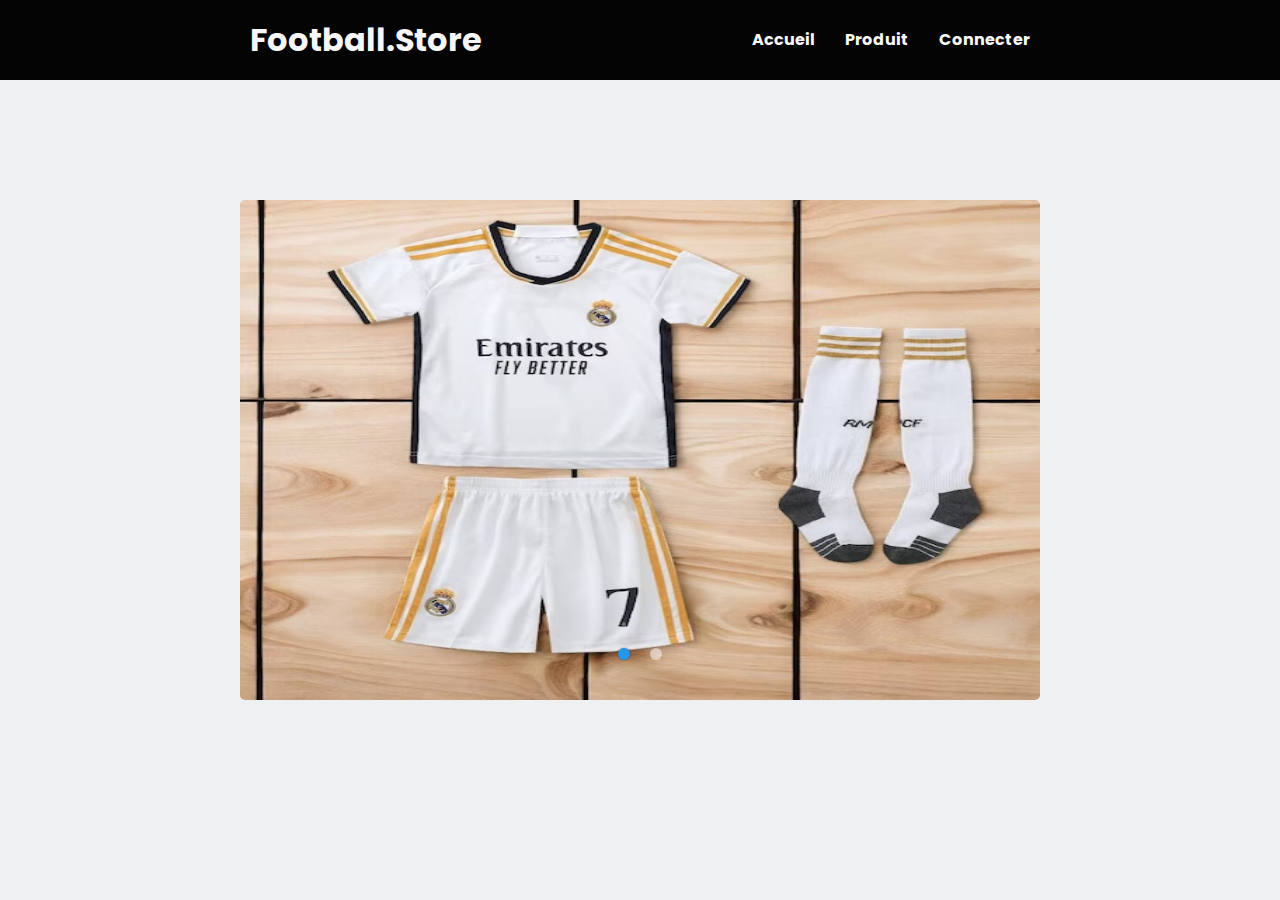
<file: index.html>
<!DOCTYPE html>
<html lang="en">
<head>
    <meta charset="UTF-8">
    <meta http-equiv="X-UA-Compatible" content="IE=edge">
    <meta name="viewport" content="width=device-width, initial-scale=1.0">
    <link rel="stylesheet" href="style.css">
    <link rel="preconnect" href="https://fonts.google.com">
    <link rel="preconnect" href="https://fonts.googleapis.com">
    <link rel="preconnect" href="https://fonts.gstatic.com" crossorigin>
    <link href="https://fonts.googleapis.com/css2?family=Kaisei+Tokumin:wght@400;500;700&family=Poppins:ital,wght@0,100;0,200;0,400;1,100;1,400&family=Roboto:ital,wght@0,300;0,400;0,500;0,700;1,500&display=swap" rel="stylesheet">
    <link href='https://unpkg.com/boxicons@2.1.4/css/boxicons.min.css' rel='stylesheet'>
    <title>hhh</title>
</head>
<body class="mainBody">
    <header>
        <a href="index.html" class="logo"><span>Football.Store</span></a>
        
        <ul class="navbar">
          <li><a href="index.html">Accueil</a></li>
          <li><a href="produit.html">Produit</a></li>
          <li><a href="connecter.html">Connecter</a></li>

            <div class="cart">
                <h2 class="cart-title">Your Cart</h2>
                <div class="cart-content">
                    <div class="cart-box">
                        <img src="./images/s-l1200.png" alt="Real Madrid T-shirt" class="cart-img">
                                                
                        <div class="detail-box">
                        
                            <div class="cart-product-title">Shirt</div>
                            <div class="cart-price">$399  </div>
                            <input type="number" value="1" class="cart-quantity">
                        </div>
                        <i class='bx bxs-trash-alt cart-remove'></i>
                         </div>
                </div>
                    <div class="total">
                        <div class="total-title">Total</div>
                        <div class="total-price">0</div>
                    </div>
                    <button type="button" class="btn-buy">Buy Now</button>
                    <i class='bx bx-x' id="close-cart"></i>
                    
            </div>
        </ul>
    </header>
    
    
    <div class="img-slider">
        <div class="slide active">
          <img  src="./images/il_570xN.6172661391_a1g3.avif"  height="500" width="300">
          
        </div>
        <div class="slide">
          <img src="./images/111831843.webp" 
          alt="T-shirt Barcalona" width="300" height="500">
          
        </div>
        
        
        <div class="navigation">
          <div class="btn active"></div>
          <div class="btn"></div>
          
        </div>
      </div>
  
      <script type="text/javascript">
      var slides = document.querySelectorAll('.slide');
      var btns = document.querySelectorAll('.btn');
      let currentSlide = 1;
  
      // Javascript for image slider manual navigation
      var manualNav = function(manual){
        slides.forEach((slide) => {
          slide.classList.remove('active');
  
          btns.forEach((btn) => {
            btn.classList.remove('active');
          });
        });
  
        slides[manual].classList.add('active');
        btns[manual].classList.add('active');
      }
  
      btns.forEach((btn, i) => {
        btn.addEventListener("click", () => {
          manualNav(i);
          currentSlide = i;
        });
      });
  
      // Javascript for image slider autoplay navigation
      var repeat = function(activeClass){
        let active = document.getElementsByClassName('active');
        let i = 1;
  
        var repeater = () => {
          setTimeout(function(){
            [...active].forEach((activeSlide) => {
              activeSlide.classList.remove('active');
            });
  
          slides[i].classList.add('active');
          btns[i].classList.add('active');
          i++;
  
          if(slides.length == i){
            i = 0;
          }
          if(i >= slides.length){
            return;
          }
          repeater();
        }, 10000);
        }
        repeater();
      }
      repeat();
      </script>
    <script src="main.js"></script>
   
        
</body>
</html>
</file>
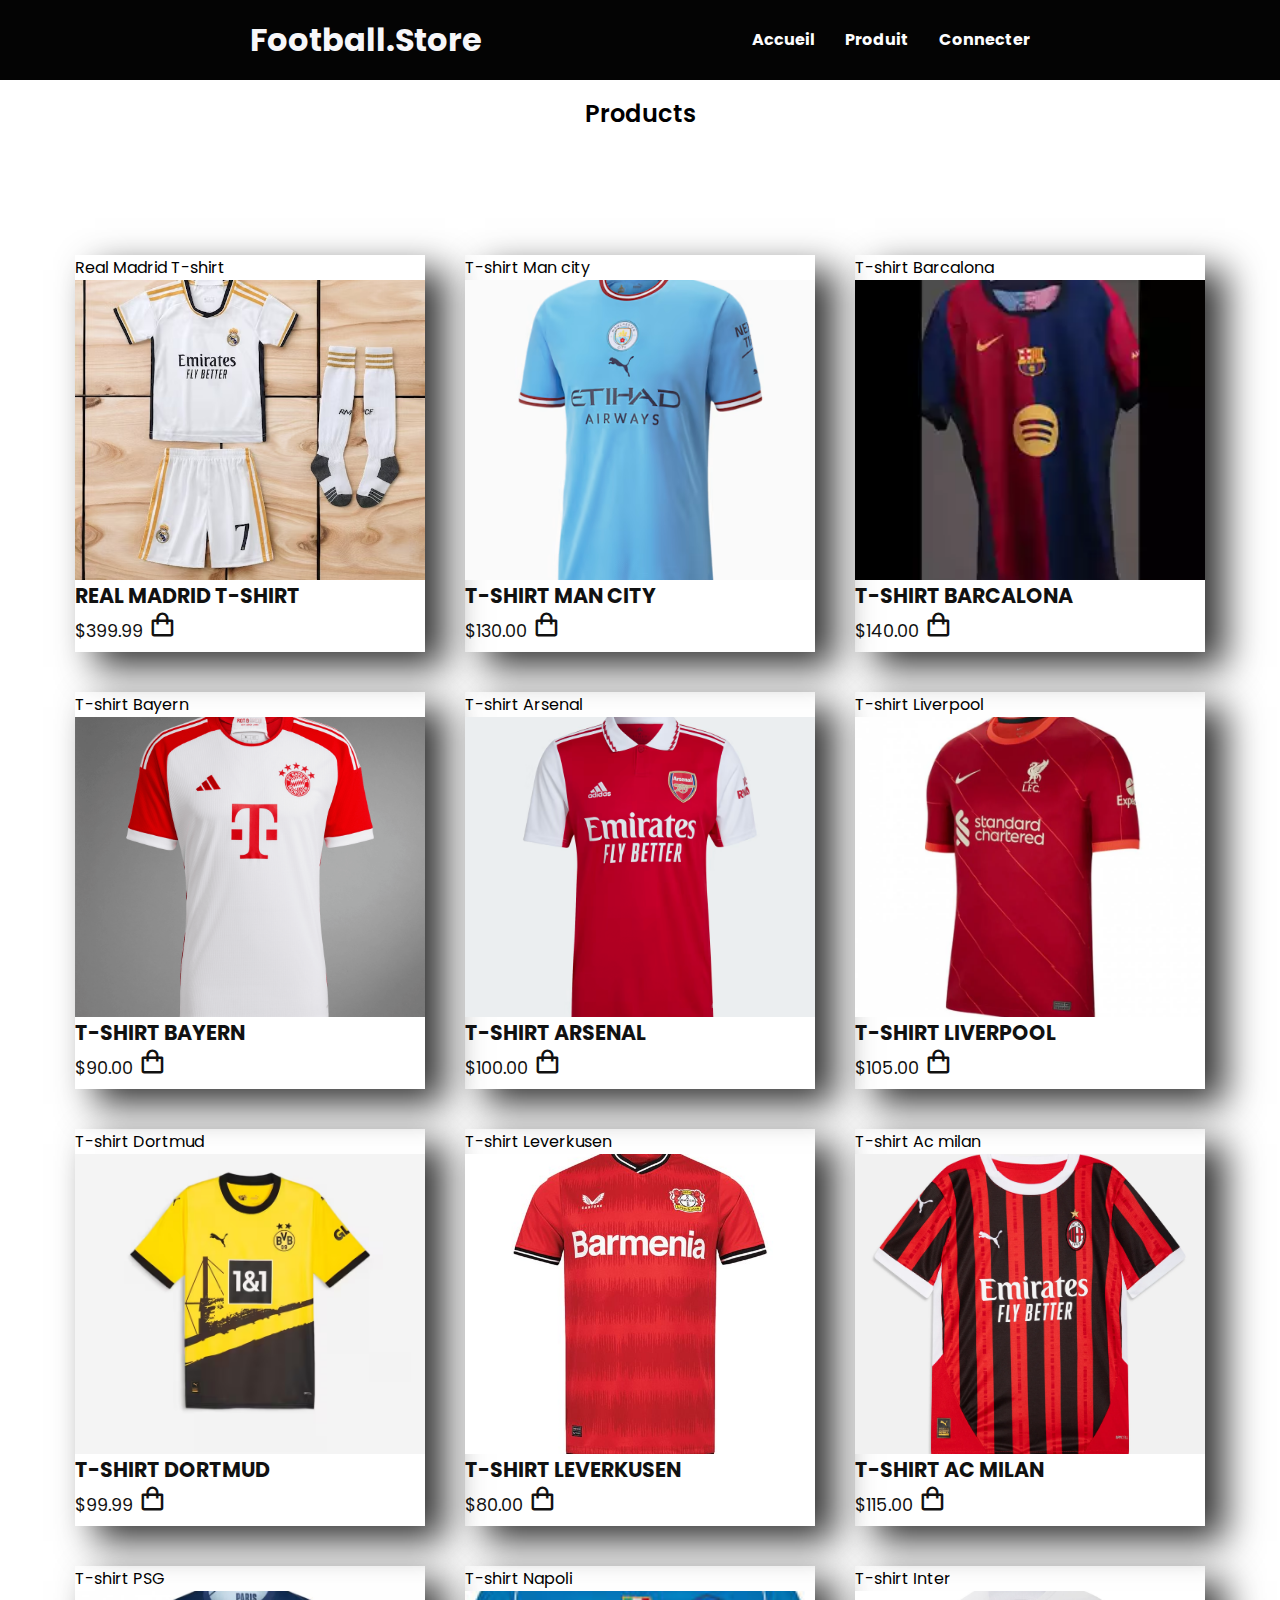
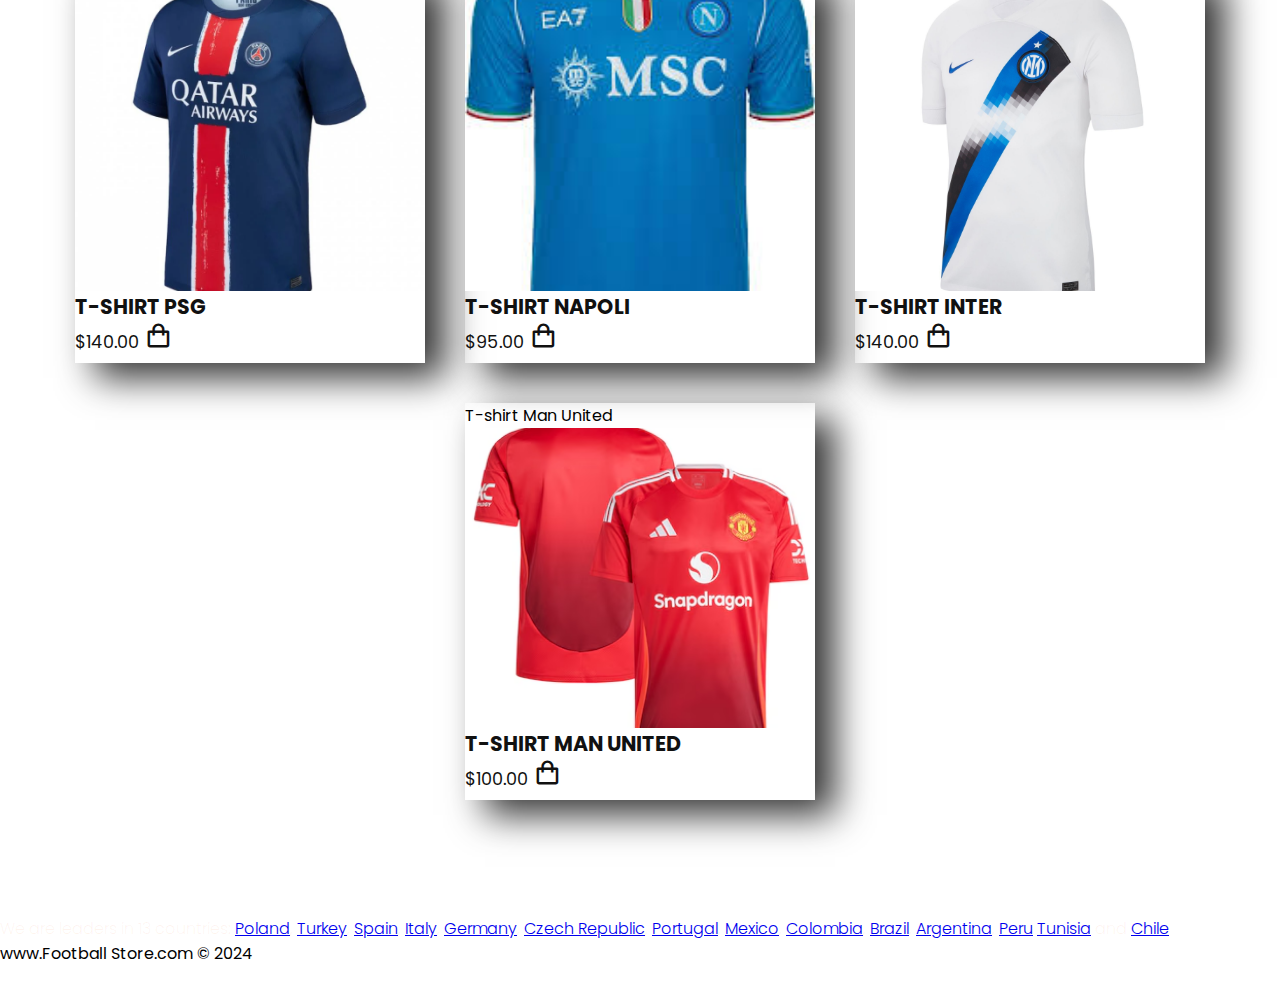
<file: produit.html>
<!DOCTYPE html>
<html lang="en">
<head>
    <meta charset="UTF-8">
    <meta http-equiv="X-UA-Compatible" content="IE=edge">
    <meta name="viewport" content="width=device-width, initial-scale=1.0">
    <link rel="stylesheet" href="style.css">
    <link rel="preconnect" href="https://fonts.google.com">
    <link rel="preconnect" href="https://fonts.googleapis.com">
    <link rel="preconnect" href="https://fonts.gstatic.com" crossorigin>
    <link href="https://fonts.googleapis.com/css2?family=Kaisei+Tokumin:wght@400;500;700&family=Poppins:ital,wght@0,100;0,200;0,400;1,100;1,400&family=Roboto:ital,wght@0,300;0,400;0,500;0,700;1,500&display=swap" rel="stylesheet">
    <link href='https://unpkg.com/boxicons@2.1.4/css/boxicons.min.css' rel='stylesheet'>
    <title>casa sport</title>
</head>
<body>
    <header>
        <a href="index.html" class="logo"><span>Football.Store</span></a>
        
        <ul class="navbar">
        
            <li><a href="index.html">Accueil</a></li>
            <li><a href="produit.html">Produit</a></li>
            <li><a href="connecter.html">Connecter</a></li>
        </ul>
    </header>
    <section class="produit content" id="produit.html">
        <h2 class="section-title">Products</h2>
        <section class="contenu1">
            <div class="box">Real Madrid T-shirt
                <div class="imbox">
                    <img src="./images/il_570xN.6172661391_a1g3.avif" alt="" class="product-img">
                </div>
                <div class="text">
                    <h3 class="product-title">Real Madrid T-shirt</h3>
                    <span class="product-price">$399.99</span>
                    <i class='bx bx-shopping-bag add-cart' id="carte-icon"></i>
                </div>
            </div>
                
            <div class="box">T-shirt Man city
                <div class="imbox">
                    <img src="./images/png.avif" alt="" class="product-img">
                </div>
                <div class="text">
                    <h3 class="product-title">T-shirt Man city</h3>
                    <span class="product-price">$130.00</span>
                    <i class='bx bx-shopping-bag add-cart' id="carte-icon"></i>
                </div>
            </div>
            <div class="box">T-shirt Barcalona
                <div class="imbox">
                    <img src="./images/111831843.webp" alt="" class="product-img">
                </div>
                <div class="text">
                    <h3 class="product-title">T-shirt Barcalona</h3>
                    <span class="product-price">$140.00</span>
                    <i class='bx bx-shopping-bag add-cart' id="carte-icon"></i>
                </div>
            </div>
            <div class="box">T-shirt Bayern
                <div class="imbox">
                    <img src="./images/s-l1200.png" alt="" class="product-img">
                </div>
                <div class="text">
                    <h3 class="product-title">T-shirt Bayern</h3>
                    <span class="product-price">$90.00</span>
                    <i class='bx bx-shopping-bag add-cart' id="carte-icon"></i>
                </div>
            </div> 
            <div class="box">T-shirt Arsenal
                <div class="imbox">
                    <img src="./images/H35903_01_laydown.avif" alt="" class="product-img">
                </div>
                <div class="text">
                    <h3 class="product-title">T-shirt Arsenal</h3>
                    <span class="product-price">$100.00</span>
                    <i class='bx bx-shopping-bag add-cart' id="carte-icon"></i>
                </div>
            </div>
            <div class="box">T-shirt Liverpool
                <div class="imbox">
                    <img src="./images/liverpool-home-2021-2022.webp" alt="" class="product-img">
                </div>
                <div class="text">
                    <h3 class="product-title">T-shirt Liverpool</h3>
                    <span class="product-price">$105.00</span>
                    <i class='bx bx-shopping-bag add-cart' id="carte-icon"></i>
                </div>
            </div>
            <div class="box">T-shirt Dortmud 
                <div class="imbox">
                    <img src="./images/png..avif" alt="" class="product-img">
                </div>
                <div class="text">
                    <h3 class="product-title">T-shirt Dortmud </h3>
                    <span class="product-price">$99.99</span>
                    <i class='bx bx-shopping-bag add-cart' id="carte-icon"></i>
                </div>
            </div>
            <div class="box">T-shirt Leverkusen
                <div class="imbox">
                    <img src="./images/T-shirts-Le-Bayer-Leverkusen-T-shirt-Le-Bayer-Leverkusen-Home-2022-23-l.jpg" alt="" class="product-img">
                </div>
                <div class="text">
                    <h3 class="product-title">T-shirt Leverkusen </h3>
                    <span class="product-price">$80.00</span>
                    <i class='bx bx-shopping-bag add-cart' id="carte-icon"></i>
                </div>
            </div>
            <div class="box">T-shirt Ac milan
                <div class="imbox">
                    <img src="./images/fbcb38df1fbe4230adbf3f5af3d292dd.webp" alt="" class="product-img">
                </div>
                <div class="text">
                    <h3 class="product-title">T-shirt Ac Milan </h3>
                    <span class="product-price">$115.00</span>
                    <i class='bx bx-shopping-bag add-cart' id="carte-icon"></i>
                </div>
            </div>
            <div class="box">T-shirt PSG
                <div class="imbox">
                    <img src="./images/psg-local-2024-2025.webp" alt="" class="product-img">
                </div>
                <div class="text">
                    <h3 class="product-title">T-shirt PSG </h3>
                    <span class="product-price">$140.00</span>
                    <i class='bx bx-shopping-bag add-cart' id="carte-icon"></i>
                </div>
            </div>
            <div class="box">T-shirt Napoli
                <div class="imbox">
                    <img src="./images/images.jpeg" alt="" class="product-img">
                </div>
                <div class="text">
                    <h3 class="product-title">T-shirt Napoli </h3>
                    <span class="product-price">$95.00</span>
                    <i class='bx bx-shopping-bag add-cart' id="carte-icon"></i>
                </div>
            </div>
            <div class="box">T-shirt Inter
                <div class="imbox">
                    <img src="./images/37664401_o.jpg" alt="" class="product-img">
                </div>
                <div class="text">
                    <h3 class="product-title">T-shirt Inter </h3>
                    <span class="product-price">$140.00</span>
                    <i class='bx bx-shopping-bag add-cart' id="carte-icon"></i>
                </div>
            </div>
            <div class="box">T-shirt Man United
                <div class="imbox">
                    <img src="./images/manchester-united-adidas-home-shirt-2024-25_ss5_p-200954451+u-6ibxn1aqqasykftc5p27+v-pd2clwwrazwoo5llgchl.avif" alt="" class="product-img">
                </div>
                <div class="text">
                    <h3 class="product-title">T-shirt Man United </h3>
                    <span class="product-price">$100.00</span>
                    <i class='bx bx-shopping-bag add-cart' id="carte-icon"></i>
        </section>
        </div>
    </section>
    <script src="main.js"></script>
    
    <footer class="main-footer">
        <div class="section__inner">
            <p>We are leaders in 13 countries:
                <a href="https://www.Football Store.com" target="_blank">Poland</a>, 
                <a href="https://www.Football Store.com" target="_blank">Turkey</a>,
                <a href="https://www.Football Store.es" target="_blank">Spain</a>,
                <a href="https://www.Football Store.it" target="_blank">Italy</a>,
                <a href="https://www.Football Store.de" target="_blank">Germany</a>,
                <a href="https://www.Football Store.cz" target="_blank">Czech Republic</a>,
                <a href="https://www.Football Store.com.pt" target="_blank">Portugal</a>,
                <a href="https://www.Football Store.com.mx" target="_blank">Mexico</a>,
                <a href="https://www.Football Store.co" target="_blank">Colombia</a>,
                <a href="https://www.Football Store.com.br" target="_blank">Brazil</a>,
                <a href="https://www.Football Store.com" target="_blank">Argentina</a>,
                <a href="https://www.Football Store.pe" target="_blank">Peru</a>
                <a href="https://www.Football Store.com" target="_blank">Tunisia</a>
                and
                <a href="https://www.Football Store.cl" target="_blank">Chile</a>
            </p>
            www.Football Store.com © 2024
        </div>
    </footer>
</body>
</html>
</file>
<file: style.css>
*{
    margin: 0%;
    padding: 0px;
    box-sizing: border-box;
    font-family: 'poppins', sans-serif;
    scroll-behavior: smooth;
    scroll-padding-top: 2rem;
}
p{
    font-weight: 300;
    color: hsla(21, 92%, 50%, 0.067);
}
header{
    position: fixed;
    top: 0%;
    left: 0%;
    padding: 20px 10px;
    width: 100%;
    z-index: 1;
    display: flex;
    justify-content: space-evenly;
    align-items: center;
    transition: 0.5s;
    background: rgb(4, 4, 4);
    height: 80px;
    line-height: 80px;
    font-weight: bold;

}
#carte-icon{
    font-size: 1.8rem;
    cursor: pointer;
    top: 10%;
    left: 10%;
    display: contents;
    justify-content: space-between;
}
.cart {
    position: fixed;
    top: 0;
    right: -100%;
    width: 360px;
    min-height: 100vh;
    padding: 20px;
    background: rgb(119, 119, 13) ;
    box-shadow: -2px 0 4px hsla(0, 97%, 28%, 0.1);
    transition: 0.3s;
}
.cart.active{
    right:0;
 width: 100px;
 height: 100px;
}
.cart-title {
    text-align: center;
    font-size: 1.5rem;
    font-weight: 600;
    margin-top: 0.5rem;
}
.cart-box {
    display: grid;
    grid-template-columns: 32% 50% 18%;
    align-items: center;
    gap: 1rem;
    margin-top: 1rem;
}
.cart-img {
    width: 100px;
    height: 100px;
    object-fit: contain;
    padding: 10px; 
}
#cart-icon{
    cursor: pointer;
}
#close-cart{
    position: absolute;
    top: 1rem;
    right: 0.8rem;
    font-size: 2rem;
    color: rgba(0, 0,0, 0.8);
    cursor: pointer;
}
.detail-box {
    display: grid;
    row-gap: 0.5rem;
}
.cart-product-title {
    font-size: 1rem;
    text-transform: uppercase;
}
.cart-price {
    font-weight: 500;
}
.cart-quantity {
    border: 1px solid var(#111);
    outline-color: rgb(245, 238, 238);
    width: 2.4rem;
    text-align: center;
    font-size: 1rem;
}
.cart-remove {
    font-size: 24px;
    color: rgb(156, 155, 155);
    cursor: pointer;
}
.total {
    display: flex;
    justify-content: flex-end;
    margin-top: 1rem;
    border-top: 1px solid rgba(198, 177, 177, 0.8);
}
.total-title {
    font-size: 1rem;
    font-weight: 600;
}
.total-price {
    margin-left: 0.5rem;
}
.btn-buy {
    display: flex;
    margin: 1.5rem auto 0 auto;
    padding: 12px 20px;
    border: none;
    background: rgb(192, 17, 17);
    color: rgb(255, 254, 254);
    font-size: 1rem;
    font-weight: 500;
    cursor: pointer;
}
.btn-buy:hover{

    background: rgba(0, 0,0, 0.8);
}
.logo{
    color: rgb(213, 11, 11);
    font-weight: bold;
    font-size: 2em;
    text-decoration: none;
}
.logo span{
    color: rgb(247, 247, 249);
}
.navbar{
    display: flex;
    position: center;
    justify-content: space-between;
    padding: 20px 0;
}
.container{
    max-width: 1068px;
    margin:auto;
    width: 100%;
}
.navbar li{
    list-style: none;
}
.navbar a{
    color: rgb(253, 253, 254);
    text-decoration: none;
    margin-left: 30px;
    font-weight: 700;
}
header .navbar li a:hover{
    color: rgb(9, 9, 11);
    border-bottom: 2px solid rgb(7, 7, 7);
}
section{
    padding: 4rem 0 3rem;
}
.section-title{
    font-size: 1.5rem;
    font-weight: 600;
    padding-top: 5%;
    text-align: center;
}
/*.container{
    font-size: 1.8rem;
    cursor: pointer;
}*/
.bannier{
    position: relative;
    width: 100%;
    min-height: 100vh;
    display: flex;
    justify-content: center;
    align-items: center;
    background-image: url(./IMAGES/Leggings-de-Sport-sans-couture-pour-femmes-ensembles-de-2-pi-ces-manches-courtes-pantalon-de.webp);
    background-size: cover;
}
.bannier .contenu{
    max-width: 70%;
    text-align: center;
}
.bannier .contenu h2{
    color: rgb(24, 31, 43);
    font-size: 3em;
    text-transform: capitalize;
}


.suivant, .precedent {
    color: rgb(221, 130, 130);
    font-size: 3rem;
    position: absolute;
    top: 50%;
    transform: translateY(-50%);
}
.suivant {
    right: 1rem;
}
.precedent {
    left: 1rem;
}
.btn01{
    font-size: 1em;
    color: blanchedalmond;
    background-color: rgb(240, 120, 120);
    padding: 10px 20px;
    justify-content: center;
    align-items: center;
    margin-top: 20px;
    text-transform: uppercase;
    text-decoration: none;
    letter-spacing: 2px;
    transition: 0.5s;
    margin-left: 10px;
    border-radius: 25px;
}
.btn02{
    font-size: 1em;
    color: blanchedalmond;
    background-color: rgb(20, 20, 20);
    padding: 10px 20px;
    justify-content: center;
    align-items: center;
    margin-top: 20px;
    text-transform: uppercase;
    text-decoration: none;
    letter-spacing: 2px;
    transition: 0.5s;
    margin-left: 10px; 
    border-radius: 25px;
}
.btn01:hover{
    letter-spacing: 4px;
}
.produit{
    margin-top: -2rem;

}
.contenu1{
    display: flex;
    justify-content: center;
    flex-wrap: wrap;
    margin-top: 40px
}
.box{
    width: 350px;
    margin: 20px;
    border: 20px solide #fff;
    box-shadow: 20px 15px 35px rgba(0, 0,0, 0.8);
}
.box:hover{
    padding:10px;
    border: 1px solid var(--text-color);
    transition: 0.4s;
}
.imbox{
    position: relative;
    width: 100%;
    height: 300px;
}
.imbox img{
    position: relative;
    top: 0;
    left: 0;
    width: 100%;
    height: 300px;
    object-fit: cover;
}
.product-img{
    width:100%;
    height: auto;
    margin-bottom: 0.5rem;
}
.box .text{
    font-weight: 300px;
    color: #111;
    font-size: 1.1rem;
    text-transform: uppercase;
    margin-bottom: 0.5rem;
}
.box .text h3 h4{
    font-weight: 400;
}

.contact{
    position: relative;
    min-height: 100vh;
    display: flex;
    justify-content: center;
    align-items: center;
    background-image: url(./IMAGES/background\ contact1.jpg);
    background-size: cover;
    box-shadow: 2px 2px 12px rgba(0, 0,0, 0.8);
    width: 100%;
    background-position: unset;
}
.contactform{
    padding: 75px 50px;
    background: rgb(0, 0, 0);
    box-shadow: 5px 15px 50px rgba(0, 0,0, 0.8);
    max-width: 500px;
    margin-top: 50px;
    justify-content: center;
    align-items: center;
    margin-left: 38%;
}
.contactform .inputboite{
    position: relative;
    width: 100%;
    margin-bottom: 20px;
}
.contactform h2{
    color: #111;
    font-size: 1.2em;
    margin-bottom: 20px;
}
.contactform .inputboite input,
.contactform .inputboite textarea{
    width: 100%;
    border: 1px solide #555;
    padding: 10px;
    color: #111;
    outline: none;
    font-size: 16px;
    font-weight: 300;
    resize: none;
}
.contactform .inputboite input[type="submit"]{
    font-size: 1em;
    font-weight: 700;
    color: #fff;
    background: rgb(235, 224, 224);
    display: inline-block;
    cursor: pointer;
    text-transform: uppercase;
  
}

/*-------slider----------
.slide img {
    object-fit: cover;
    height: 100%;
    width: 100%;
    position: absolute;
    top: 0;
    left: 0;
}

.mainBody{
    margin:0;
    padding: 0;
    height: 100vh;
    display: flex;
    justify-content: center;
    align-items: center;
}

.slider {
    width: 800px;
    height: 500px;
    border-radius: 10px;
    overflow: hidden;
}
.slides{
    width: 500%;
    height: 500px;
    display: flex;
}
.slides input{
    display: none;

}
.slide{
    width: 20%;
    transition: 2s;
}
.slide img{
    width: 800px;
    height: 500px;
}
.navigation-manuel{
    position: absolute;
    width: 800px;
    margin-top: -40px;
    display: flex;
    justify-content: center;

}
.manuel-btn{
    border: 2px solid rgba(232, 71, 71, 0.067);
    padding: 5px;
    border-radius: 10px;
    cursor: pointer;
    transition: 1s; 
}*/

@import url('https://fonts.googleapis.com/css2?family=Poppins:wght@100;200;300;400;500;600;700;800;900&display=swap');

*{
  margin: 0;
  padding: 0;
  box-sizing: border-box;
  font-family: "Poppins", sans-serif;
}

.mainBody{
  height: 100vh;
  display: flex;
  justify-content: center;
  align-items: center;
  background: #eff0f1;
}

.img-slider{
  position: relative;
  width: 800px;
  height: 500px;
  margin: 10px;
  background: #eff0f1;
}

.img-slider .slide{
  z-index: 1;
  position: absolute;
  width: 100%;
  clip-path: circle(0% at 0 50%);
}

.img-slider .slide.active{
  clip-path: circle(150% at 0 50%);
  transition: 2s;
  transition-property: clip-path;
}

.img-slider .slide img{
  z-index: 1;
  width: 100%;
  border-radius: 5px;
}

.img-slider .slide .info{
  position: absolute;
  top: 0;
  padding: 15px 30px;
}

.img-slider .slide .info h2{
  color: rgb(0, 0, 0);
  font-size: 45px;
  text-transform: uppercase;
  font-weight: 800;
  letter-spacing: 2px;
}

.img-slider .slide .info p{
  color: rgb(0, 0, 0);
  background: rgba(0, 0, 0, 0.1);
  font-size: 16px;
  width: 60%;
  padding: 10px;
  border-radius: 4px;
}

.img-slider .navigation{
  z-index: 2;
  position: absolute;
  display: flex;
  bottom: 30px;
  left: 50%;
  transform: translateX(-50%);
}

.img-slider .navigation .btn{
  background: rgba(255, 255, 255, 0.5);
  width: 12px;
  height: 12px;
  margin: 10px;
  border-radius: 50%;
  cursor: pointer;
}

.img-slider .navigation .btn.active{
  background: #2696E9;
  box-shadow: 0 0 2px rgba(0, 0, 0, 0.5);
}

@media (max-width: 820px){
  .img-slider{
    width: 600px;
    height: 375px;
  }

  .img-slider .slide .info{
    padding: 10px 25px;
  }

  .img-slider .slide .info h2{
    font-size: 35px;
  }

  .img-slider .slide .info p{
    width: 70%;
    font-size: 15px;
  }

  .img-slider .navigation{
    bottom: 25px;
  }

  .img-slider .navigation .btn{
    width: 10px;
    height: 10px;
    margin: 8px;
  }
}

@media (max-width: 620px){
  .img-slider{
    width: 400px;
    height: 250px;
  }

  .img-slider .slide .info{
    padding: 10px 20px;
  }

  .img-slider .slide .info h2{
    font-size: 30px;
  }

  .img-slider .slide .info p{
    width: 80%;
    font-size: 13px;
  }

  .img-slider .navigation{
    bottom: 15px;
  }

  .img-slider .navigation .btn{
    width: 8px;
    height: 8px;
    margin: 6px;
  }
}

@media (max-width: 420px){
  .img-slider{
    width: 320px;
    height: 200px;
  }

  .img-slider .slide .info{
    padding: 5px 10px;
  }

  .img-slider .slide .info h2{
    font-size: 25px;
  }

  .img-slider .slide .info p{
    width: 90%;
    font-size: 11px;
  }

  .img-slider .navigation{
    bottom: 10px;
  }
}
@media (max-width: 1080px){
    .navbar{
        padding:15px;
    }
    section{
        padding:3rem 0 2rem;

    }
    .container{
        margin: 0 auto;
        width: 90%;
    }
    .produit{
        margin-top: 2rem !important;
    }
}

@media (max-width: 400px){
    .navbar{
        padding:10px;
    }
    .logo{
        font-size: 1rem;

    }
    .cart{
        width: 320px;
    }
}
</file>
